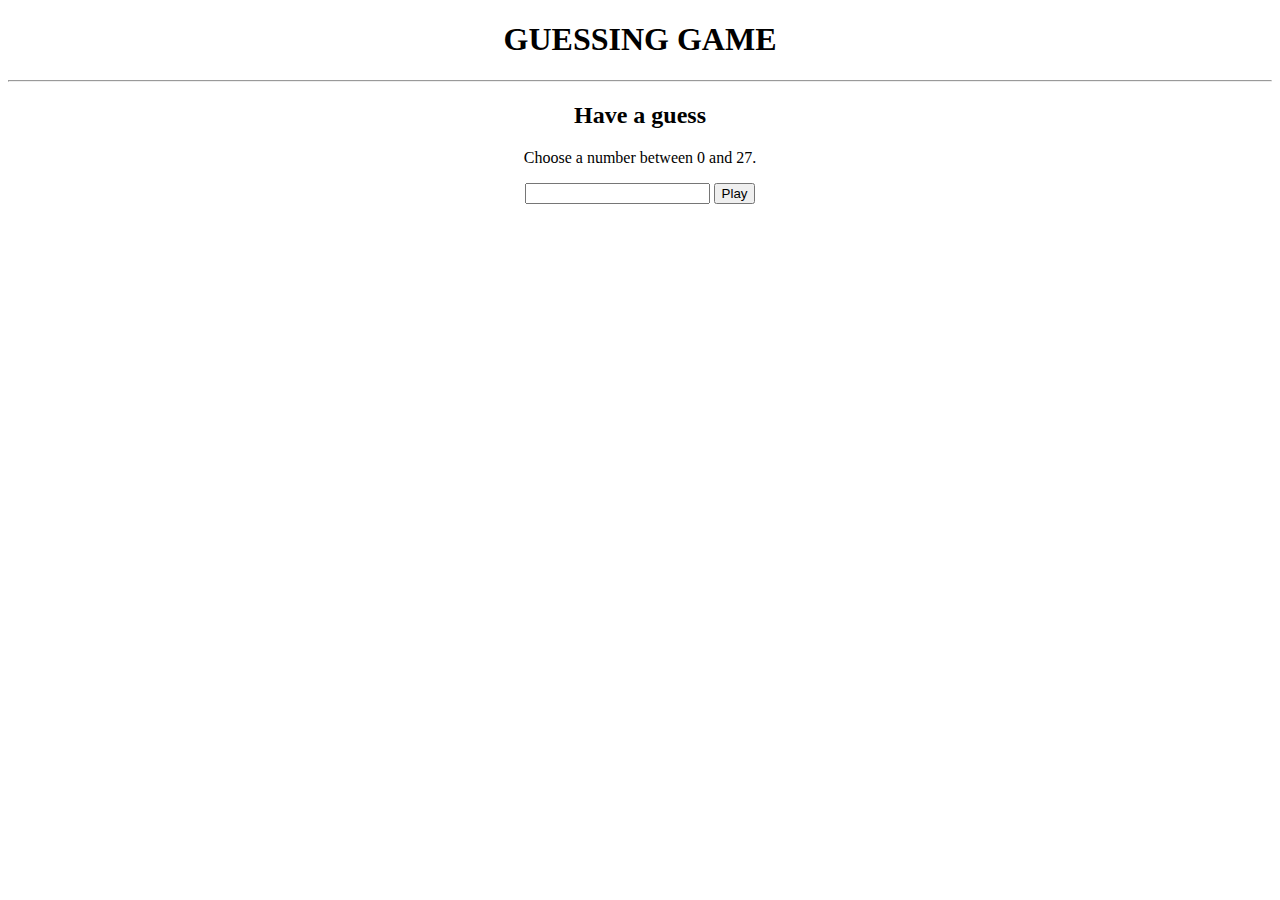
<file: 0.Guessing-game/index.html>
<!DOCTYPE html>
<html lang="en">
<head>
    <meta charset="UTF-8">
    <meta name="viewport" content="width=device-width, initial-scale=1.0">
    <title>Guessing game</title>
    <link rel="stylesheet" href="style.css">
  <script defer src="script.js"></script>
</head>
<body>
    <header>
        <h1>GUESSING GAME</h1>
        <hr>
    </header>
    <main>
        <section>
            <h2>Have a guess</h2>
            <p>Choose a number between 0 and 27.</p>
      
            <input type="number" name="guess" id="guess"/>
            <button id="playButton">Play</button>
            <div id="result"></div>
          </section>
    </main>
</body>
</html>
</file>
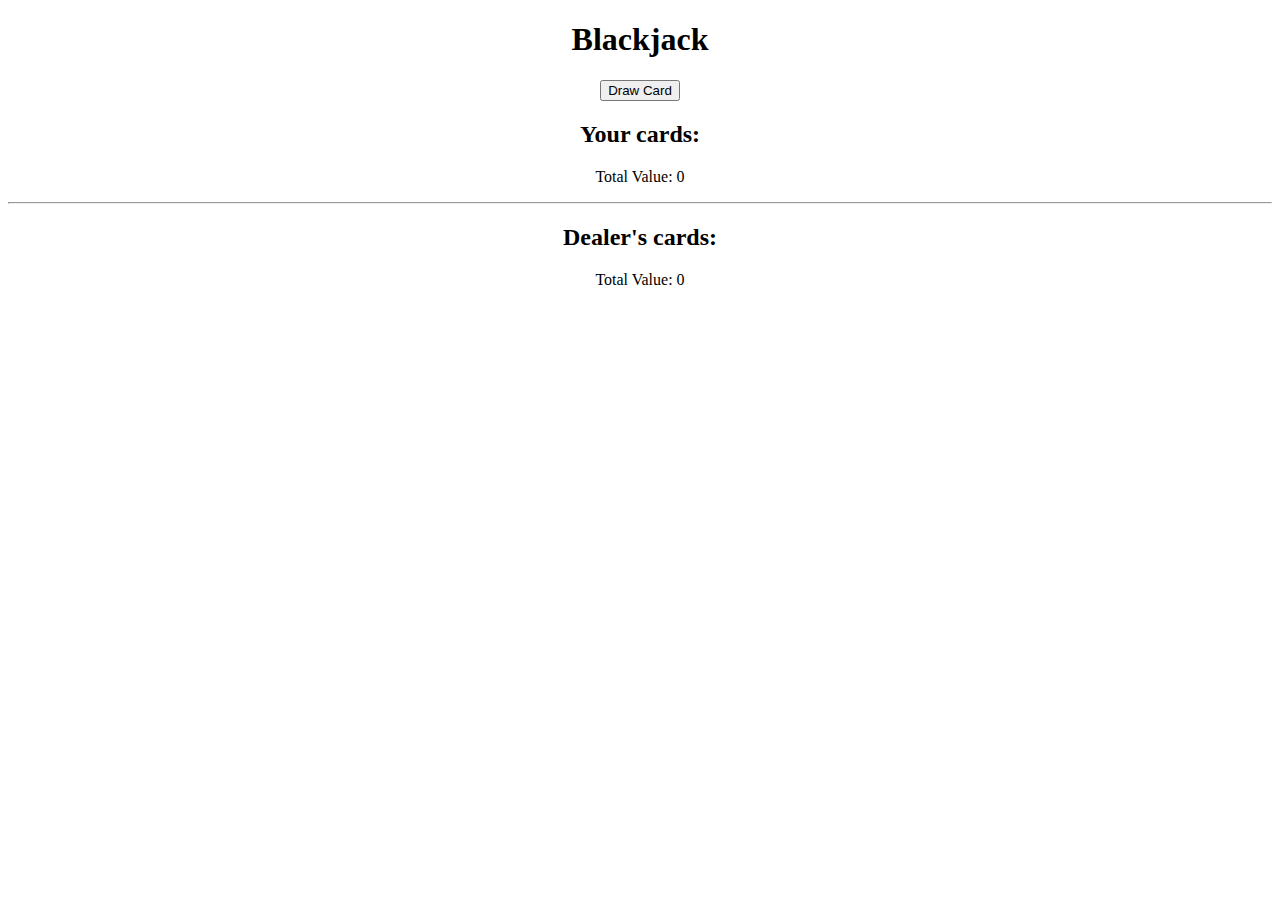
<file: 2.21-card-game/index.html>
<!DOCTYPE html>
<html lang="en">
<head>
    <meta charset="UTF-8">
    <meta name="viewport" content="width=device-width, initial-scale=1.0">
    <title>Document</title>
    <link rel="stylesheet" href="style.css">
  <script defer src="script.js"></script>
</head>
<body>
  <header>
    <h1>Blackjack</h1>

  </header>
  <main>
    <button id="drawCardBtn">Draw Card</button>
    <button id="stopBtn" style="display:none;">Stop</button>
    <button id="startOverBtn" style="display:none;">Start Over</button>
    <h2>Your cards:</h2>
    <div class="drawnCardsDiv">
        <ul id="playerDrawnCardsList"></ul>
        <p>Total Value: <span id="playerTotalValue">0</span></p>
        <p id="playerOutcome"></p>
    </div>
    <hr>
    <h2>Dealer's cards:</h2>
    <div class="drawnCardsDiv">
        <ul id="dealerDrawnCardsList"></ul>
        <p>Total Value: <span id="dealerTotalValue">0</span></p>
        <p id="dealerOutcome"></p>
    </div>
    <p id="gameResult"></p>

    <script src="script.js"></script>
  </main>
  <footer>

  </footer>
</body>
</html>
</file>
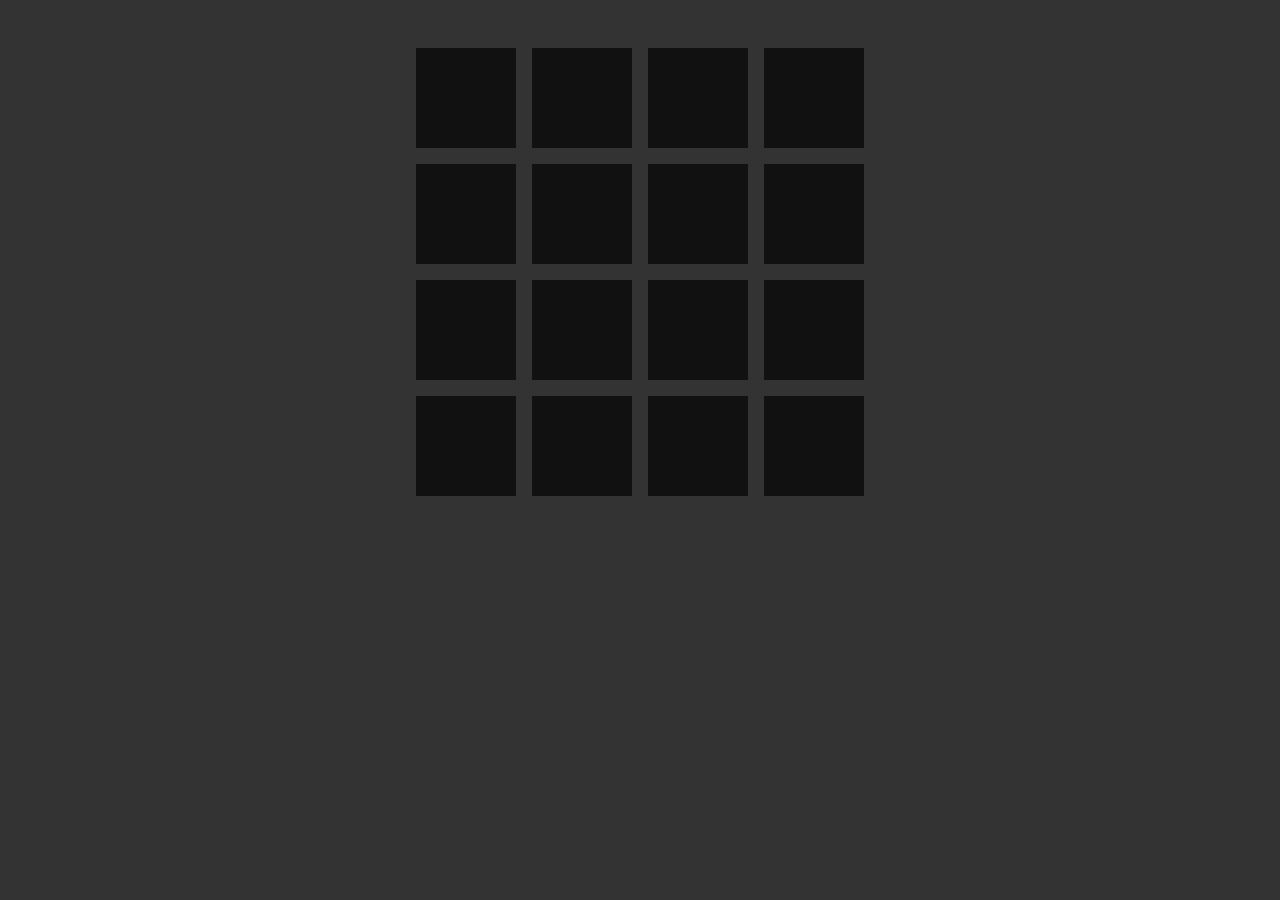
<file: 3.Memory-game/index.html>
<!DOCTYPE html>
<html lang="en">
<head>
    <meta charset="UTF-8">
    <meta name="viewport" content="width=device-width, initial-scale=1.0">
    <title>Document</title>
    <link rel="stylesheet" href="style.css">
  <script defer src="script.js"></script>
</head>
<body>
  <main>
    <div class="tiles">

    </div>
</main>
</body>
</html>
</html>
</file>
<file: 0.Guessing-game/style.css>
body{
    text-align: center;
}
</file>
<file: 2.21-card-game/style.css>
* {
    text-align: center;
}
ul{
    padding:0%;
    
}
</file>
<file: 3.Memory-game/style.css>
body {
    background-color: #333;
    margin: 0;
}

.tiles {
    margin: 48px auto;
    width: max-content;
    display: grid;
    grid-template-columns: repeat(4, 100px);
    gap: 16px;
}

.tile {
    width: 100px;
    height: 100px;
    background: #111;
    border: 5px solid color #444;
    cursor: pointer;
}
</file>
